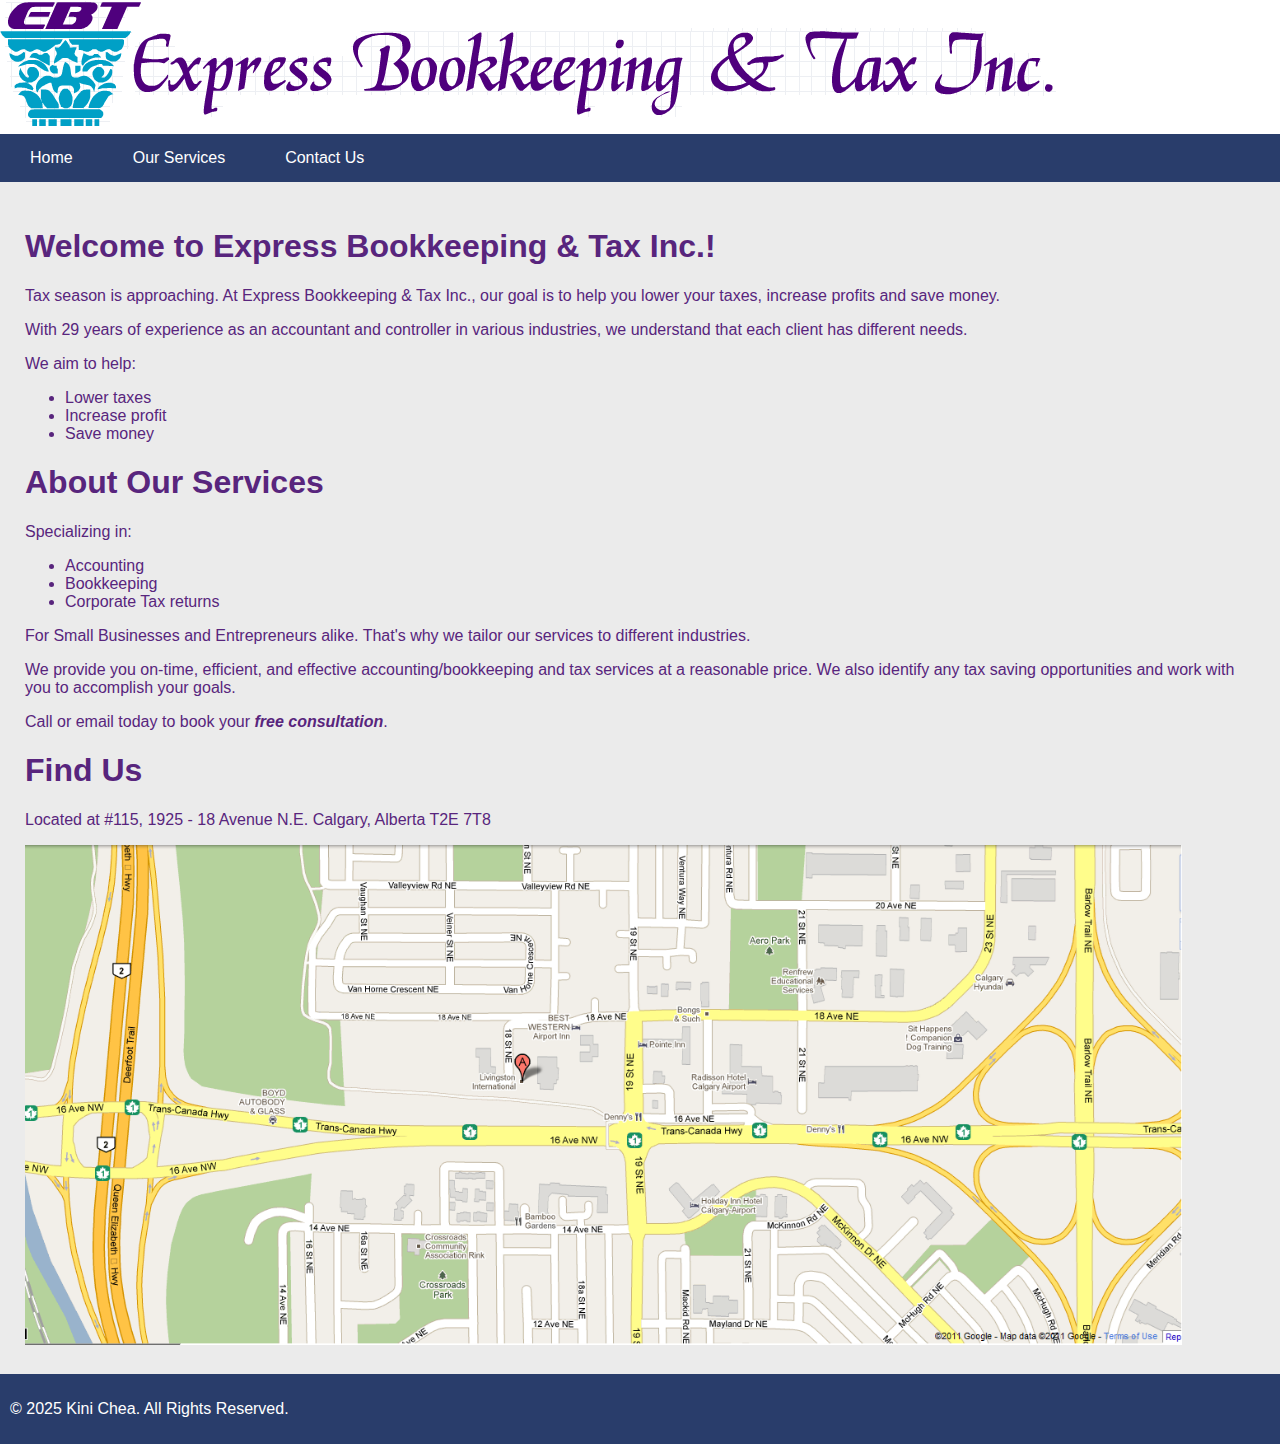
<file: index.html>
<!DOCTYPE html>
<html lang="en">
    <head>
        <title> Express Bookkeeping & Tax Inc. </title>
        <meta charset="utf-8">
        <meta name="viewport" content="width=device-width, initial-scale=1.0">
        <meta name="description" content="Professional accounting and tax services in Calgary for individuals and businesses. Offers trusted and experienced personalized financial support including bookkeeping, payroll, and tax services.">
        <meta name="keywords" content="accounting, accountant, bookkeeping, tax services, financial consultation, small business accountant, corporate tax, payroll services">
        <meta name="author" content="Kini Chea">
        <link rel="stylesheet" href="css/index.css">
    </head>

    <body>
        <header>
            <div class="logo-place">
                <a href="index.html">
                    <img src="images/EBTLogo.png" alt="EBTI Logo" class="logo-img" width="" height="100">
                </a>
            </div>

            <!-- <h1 class="ebti"> Express Bookkeeping & Tax Inc. </h1> -->
            
            <!-- Navigation includes a list of services provided, about page, and contacts page -->
            <nav>
                <ul class="menu">
                    <li class="current"><a href="index.html"> Home </a></li>
                    <li><a href="services.html">Our Services</a></li>
                    <!-- <li><a href="about.html">About Us</a></li> -->
                    <li><a href="contact.html">Contact Us</a></li>
                </ul>
            </nav>
        </header>

        <main>
            <section>
                <h1> Welcome to Express Bookkeeping & Tax Inc.! </h1>
                <p>
                    Tax season is approaching. 
                    At Express Bookkeeping & Tax Inc., our goal is to help you lower your taxes, increase profits and save money.  
                </p>
                <p>
                    With 29 years of experience as an accountant and controller in various industries, we understand that each client has different needs.
                </p>
                <p>
                    We aim to help:
                    <ul>
                        <li>Lower taxes</li>
                        <li>Increase profit</li>
                        <li>Save money</li>
                    </ul>
                </p>
            </section>

            <section>
                <h1 id="services"> About Our Services </h1>
                <p>
                    Specializing in:
                    <ul>
                        <li> Accounting </li>
                        <li> Bookkeeping </li>
                        <li> Corporate Tax returns </li>
                    </ul>
                    For Small Businesses and Entrepreneurs alike.
                    That's why we tailor our services to different industries.
                </p>
                <p>
                    We provide you on-time, efficient, and effective accounting/bookkeeping and tax services at a reasonable price.  
                    We also identify any tax saving opportunities and work with you to accomplish your goals.
                </p>
                <p>
                    Call or email today to book your <b><em>free consultation</em></b>.
                </p>
            </section>

            <section>
                <h1 id="location"> Find Us </h1>
                <p>
                    Located at #115, 1925 - 18 Avenue N.E. Calgary, Alberta   T2E 7T8
                </p>
                <a href="https://maps.app.goo.gl/w3RJumCCT5DswWhX9" target="_blank">
                    <img src="images/location.png" alt="Map of direction to #115, 1925 - 18 Avenue N.E. Calgary, Alberta   T2E 7T8" class="map-img" width="" height="500">
                </a>
            </section>

        </main>

        <footer>
            <p>&copy; 2025 Kini Chea. All Rights Reserved.</p>
        </footer>

    </body>
</html>
</file>
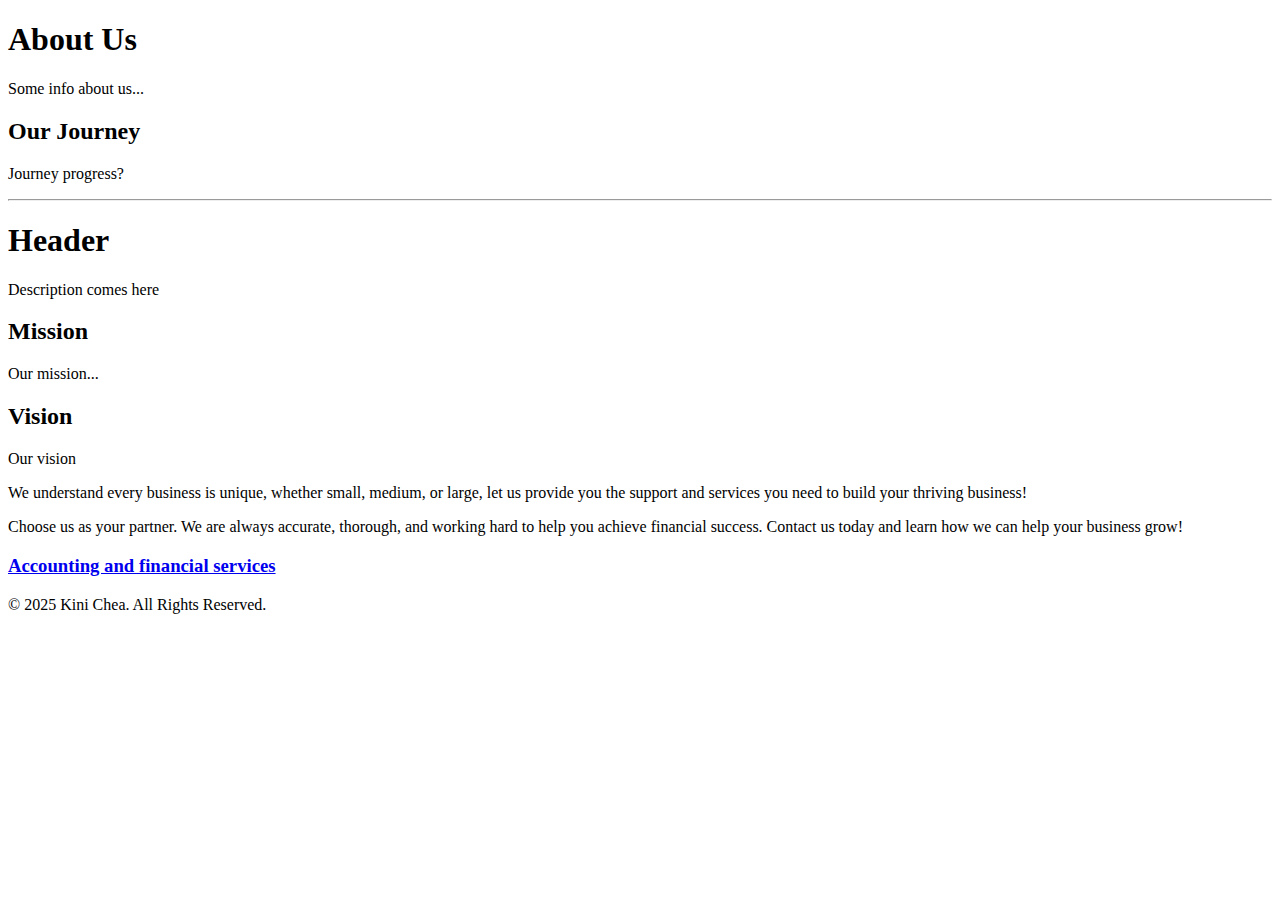
<file: about.html>
<!DOCTYPE html>
<html lang="en">
    <head>
        <title> About us </title>
        <meta charset="utf-8">
        <meta name="viewport" content="width=device-width, initial-scale=1.0">
        <meta name="description" content="Professional accounting and tax services in Calgary for individuals and businesses. Offers trusted and experienced personalized financial support including bookkeeping, payroll, and tax services.">
        <meta name="keywords" content="accounting, accountant, bookkeeping, tax services, financial consultation, small business accountant, corporate tax, payroll services">
        <meta name="author" content="Kini Chea">
    </head>

    <header>
        <div>
            <h1> About Us </h1>
            <p>
                Some info about us...
            </p>
            <h2> Our Journey</h2>
            <p>
                Journey progress?
            </p>
        </div>
    </header>

    <hr/>

    <body>
        <div>
            <h1> Header </h1>
            <p>
                Description comes here
            </p>

            <h2> Mission </h2>
            <p>
                Our mission...
            </p>
            
            <h2> Vision </h2>
            <p>
                Our vision
            </p>
            <p>
                We understand every business is unique, whether small, medium, or large, let us provide you the support and services you need to build your thriving business!
            </p>
            <p> Choose us as your partner. We are always accurate, thorough, and working hard to help you achieve financial success. Contact us today and learn how we can help your business grow! </p>
            <h3><a href="contact.html" target="_blank"> Accounting and financial services</a></h3>

        </div>
    </body>
    <footer>
        <p>&copy; 2025 Kini Chea. All Rights Reserved.</p>
    </footer>
</html>
</file>
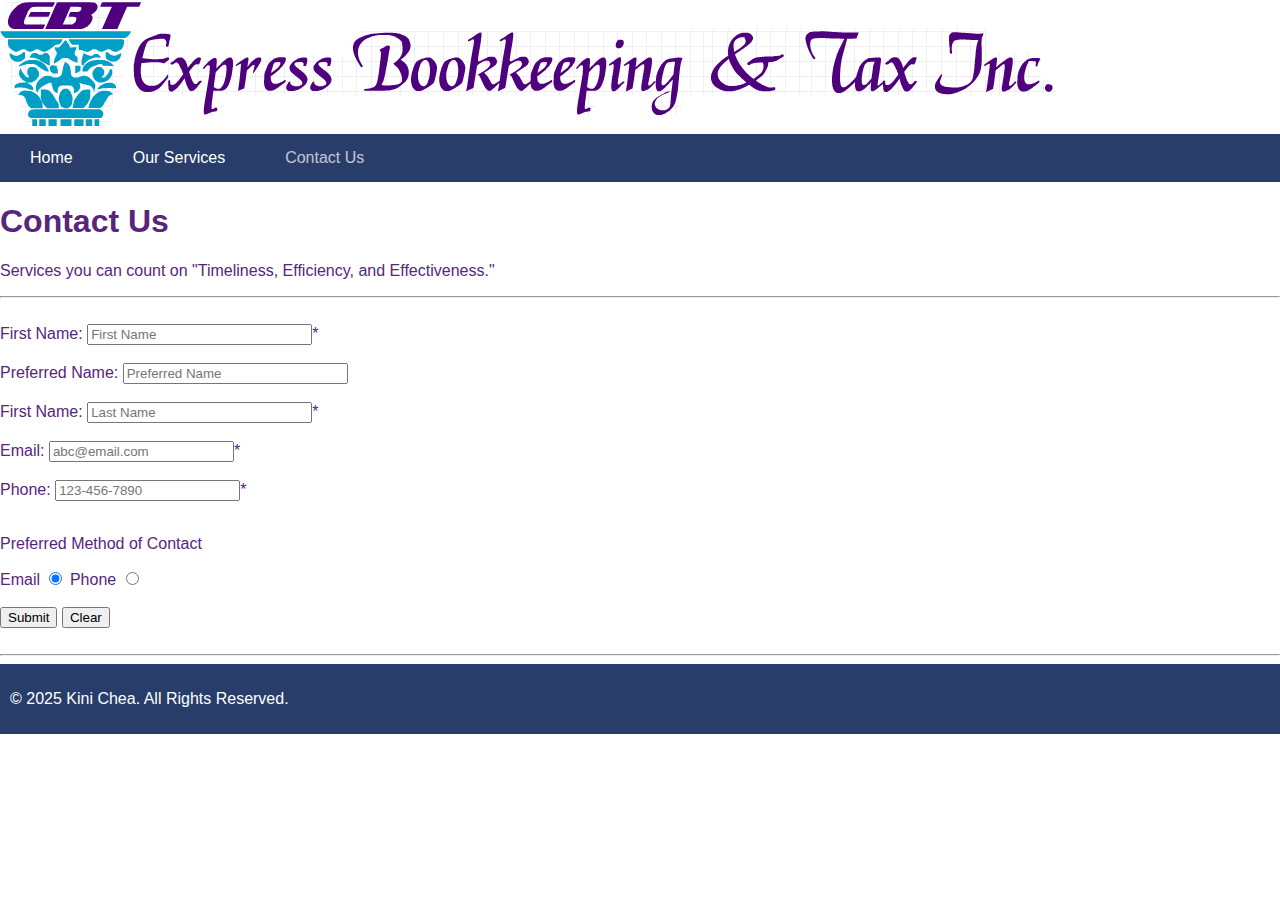
<file: contact.html>
<!DOCTYPE html>
<html lang="en">
    <head>
        <title> Contact Us - EBTI </title>
        <meta charset="utf-8">
        <meta name="viewport" content="width=device-width, initial-scale=1.0">
        <meta name="keywords" content="Express Bookkeeping & Tax Inc., EBTI, contact, contact us, phone, email">
        <link rel="stylesheet" href="css/contact.css">
    </head>

    <body>
        <header>
            <div class="logo-place">
                <a href="index.html">
                    <img src="images/EBTLogo.png" alt="EBTI Logo" class="logo-img" width="" height="100">
                </a>
            </div>

            <!-- <h1 class="ebti"> Express Bookkeeping & Tax Inc. </h1> -->
            
            <!-- Navigation includes a list of services provided, about page, and contacts page -->
            <nav>
                <ul class="menu">
                    <li><a href="index.html"> Home </a></li>
                    <li><a href="services.html">Our Services</a></li>
                    <!-- <li><a href="about.html">About Us</a></li> -->
                    <li class="menu disabled"><a href="contact.html">Contact Us</a></li>
                </ul>
            </nav>
        </header>

        <h1> Contact Us </h1>
        <p>
            Services you can count on "Timeliness, Efficiency, and Effectiveness."
        </p>
        <hr>
        <br>
        <form method="get" action="#">
            <label> First Name:
                <input name="first_name" type="text" size="25" maxlength="40" placeholder="First Name" required>*
            </label>
            <br>
            <br>
            <label> Preferred Name:
                <input name="preferred_name" type="text" size="25" maxlength="40" placeholder="Preferred Name">
            </label>
            <br>
            <br>
            <label> First Name:
                <input name="last_name" type="text" size="25" maxlength="40" placeholder="Last Name" required>*
            </label>
            <br>
            <br>
            <label> Email:
                <input name="email" type="email" placeholder="abc@email.com" pattern="[a-z0-9._%+-]+@[a-z0-9.-]+\.[a-z]{2,4}$" required>*
            </label>
            <br>
            <br>
            <label> Phone:
                <input name="phone" type="tel" placeholder="123-456-7890" maxlength="12" pattern="[0-9]{3}[\-][0-9]{3}[\-][0-9]{4}" required>*
            </label>
            <br>
            <br>
            <p> Preferred Method of Contact </p>
                <label> Email <input name="preferred_first" type="radio" value="Email" checked required></label>
                <label> Phone <input name="preferred_first" type="radio" value="Phone" required></label>
            <br>
            <br>
            <!--
            <p>Preferred Method of Contact (Second Choice) </p>
                <select name="preferred_second">
                    <option> Email </option>
                    <option selected> Phone </option>
                </select>
            -->
            <input type="submit" value="Submit">
            <input type="reset" value="Clear">

        </form>
    </body>
    
    <br>
    <hr>
    <footer>
        <p>&copy; 2025 Kini Chea. All Rights Reserved.</p>
    </footer>
</html>
</file>
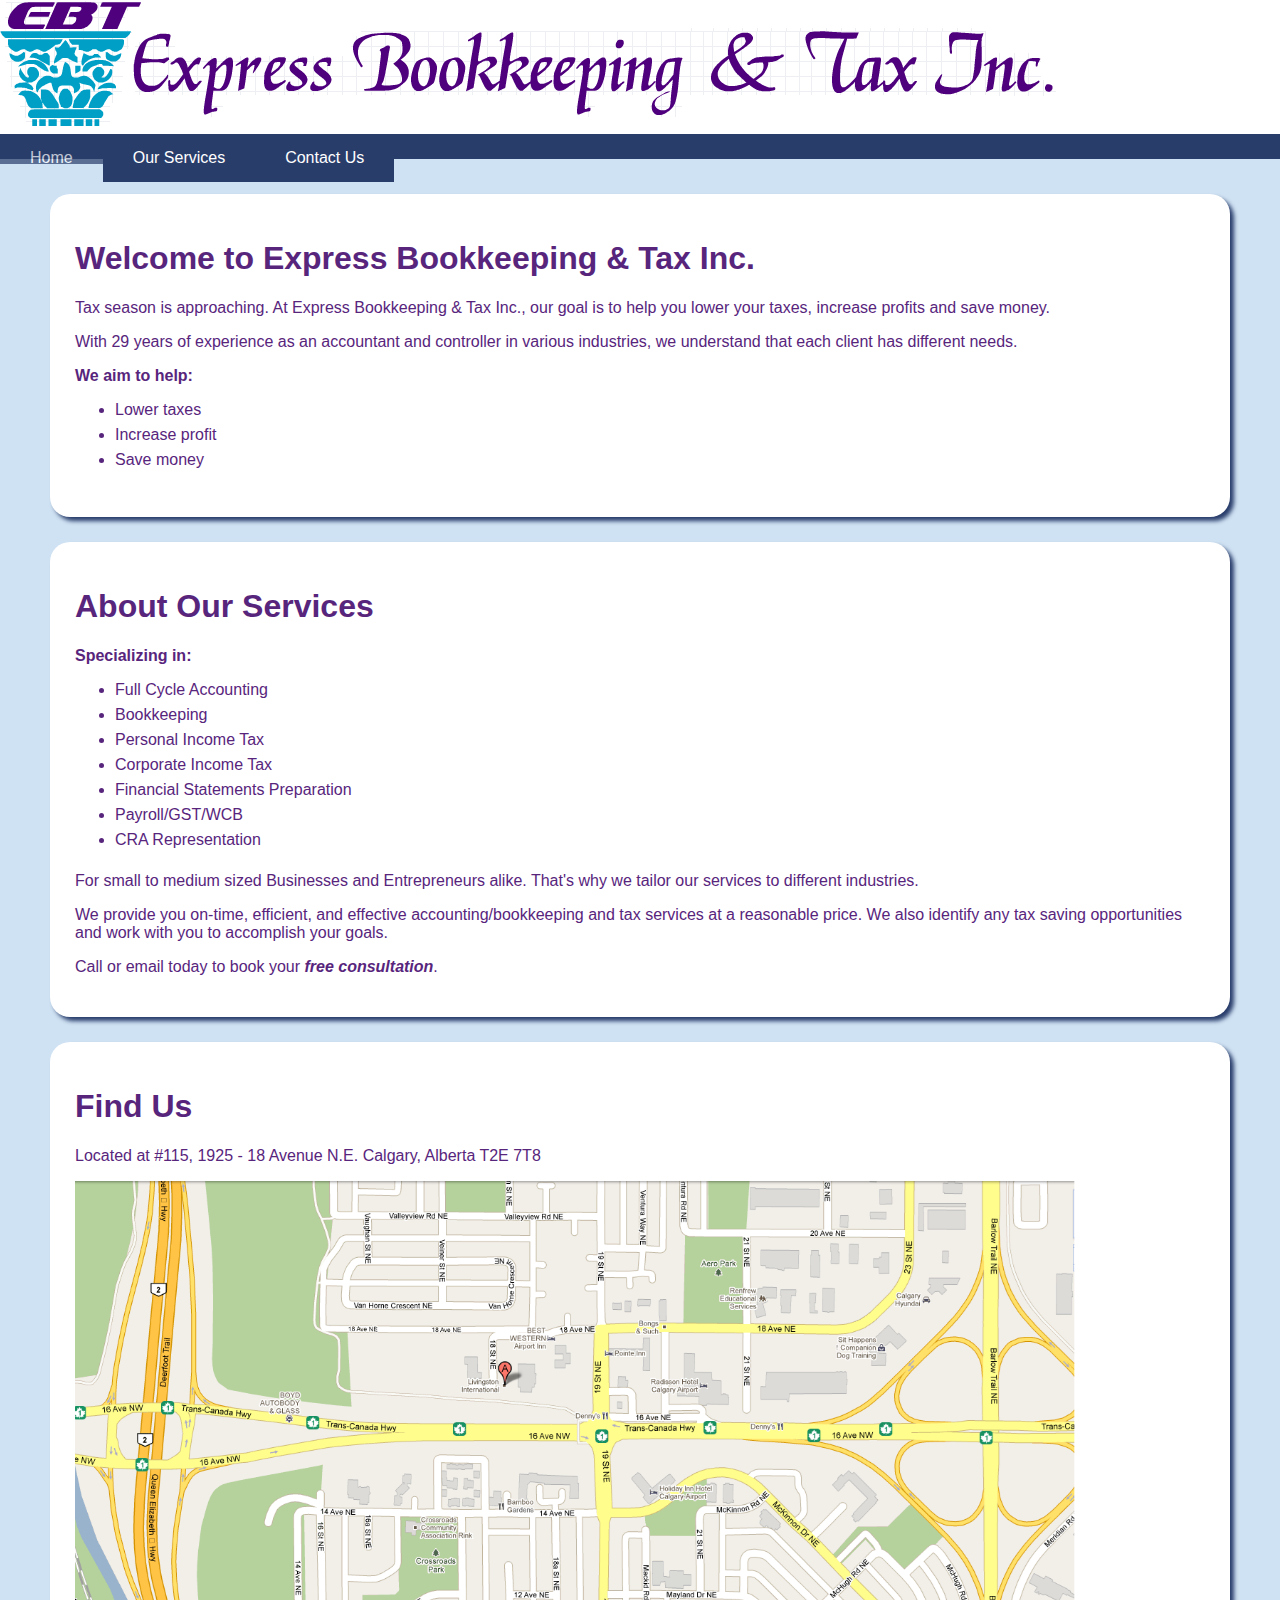
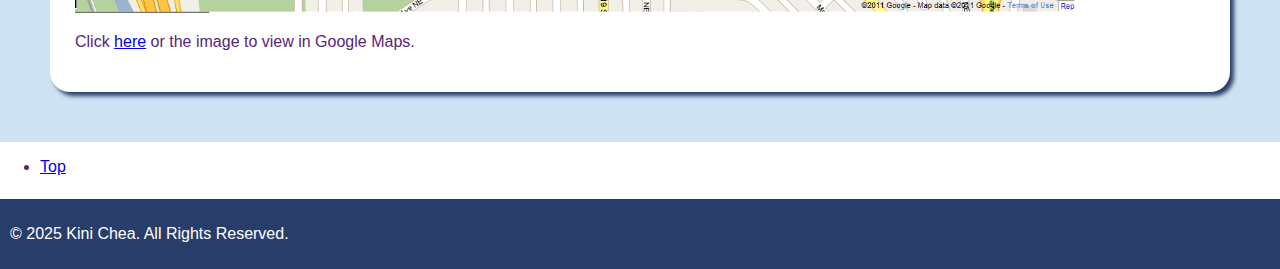
<file: home.html>
<!DOCTYPE html>
<html lang="en">
    <head>
        <title> Express Bookkeeping & Tax Inc. </title>
        <meta charset="utf-8">
        <meta name="viewport" content="width=device-width, initial-scale=1.0">
        <meta name="description" content="Professional accounting and tax services in Calgary for individuals and businesses. Offers trusted and experienced personalized financial support including bookkeeping, payroll, and tax services.">
        <meta name="keywords" content="accounting, accountant, bookkeeping, tax services, financial consultation, small business accountant, corporate tax, payroll services">
        <meta name="author" content="Kini Chea">
        <link rel="stylesheet" href="style/style.css">
        <link rel="stylesheet" href="style/home.css">
    </head>

    <body>
        <header>
            <div class="logo-place">
                <a href="home.html">
                    <img src="images/EBTLogo.png" alt="EBTI Logo" class="logo-img" width="1059" height="130">
                </a>
            </div>

            <!-- <h1 class="ebti"> Express Bookkeeping & Tax Inc. </h1> -->
            
            <!-- Navigation includes a list of services provided, about page, and contacts page -->
            <nav>
                <ul class="menu">
                    <li class="menu disabled"><a href="home.html"> Home </a></li>
                    <li><a href="services.html">Our Services</a></li>
                    <li><a href="contact.html">Contact Us</a></li>
                </ul>
            </nav>
        </header>

        <main>
            <section class="welcome">
                <h1> Welcome to Express Bookkeeping & Tax Inc. </h1>
                <p>
                    Tax season is approaching. 
                    At Express Bookkeeping & Tax Inc., our goal is to help you lower your taxes, increase profits and save money.  
                </p>
                <p>
                    With 29 years of experience as an accountant and controller in various industries, we understand that each client has different needs.
                </p>
                <p class="emphasize-letter"><strong> We aim to help: </strong></p>
                    <ul>
                        <li class="list-details">Lower taxes</li>
                        <li class="list-details">Increase profit</li>
                        <li class="list-details">Save money</li>
                    </ul>
            </section>

            <section class="abt-services">
                <h1 id="services"> About Our Services </h1>
                <p class="emphasize-letter"><strong>Specializing in:</strong></p>
                    <ul>
                        <li class="list-details"> Full Cycle Accounting </li>
                        <li class="list-details"> Bookkeeping </li>
                        <li class="list-details"> Personal Income Tax </li>
                        <li class="list-details"> Corporate Income Tax </li>
                        <li class="list-details"> Financial Statements Preparation </li>
                        <li class="list-details"> Payroll/GST/WCB </li>
                        <li class="list-details"> CRA Representation </li>
                    </ul>
                    For small to medium sized Businesses and Entrepreneurs alike.
                    That's why we tailor our services to different industries.
                <p>
                    We provide you on-time, efficient, and effective accounting/bookkeeping and tax services at a reasonable price.  
                    We also identify any tax saving opportunities and work with you to accomplish your goals.
                </p>
                <p>
                    Call or email today to book your <b><em>free consultation</em></b>.
                </p>
            </section>

            <section class="location">
                <h1 id="location"> Find Us </h1>
                <p>
                    Located at #115, 1925 - 18 Avenue N.E. Calgary, Alberta   T2E 7T8
                </p>
                <a href="https://maps.app.goo.gl/w3RJumCCT5DswWhX9" target="_blank">
                    <img src="images/location.png" alt="Map of direction to #115, 1925 - 18 Avenue N.E. Calgary, Alberta   T2E 7T8" class="map-img" width="1000" height="432">
                </a>
                <p>
                    Click <a href="https://maps.app.goo.gl/w3RJumCCT5DswWhX9" target="_blank">here</a> or the image to view in Google Maps.
                </p>
            </section>
        </main>

        <div>
            <ul class="top">
                <li><a href="#"> Top </a></li>
            </ul>
        </div>

        <footer>
            <p>&copy; 2025 Kini Chea. All Rights Reserved.</p>
        </footer>

    </body>
</html>
</file>
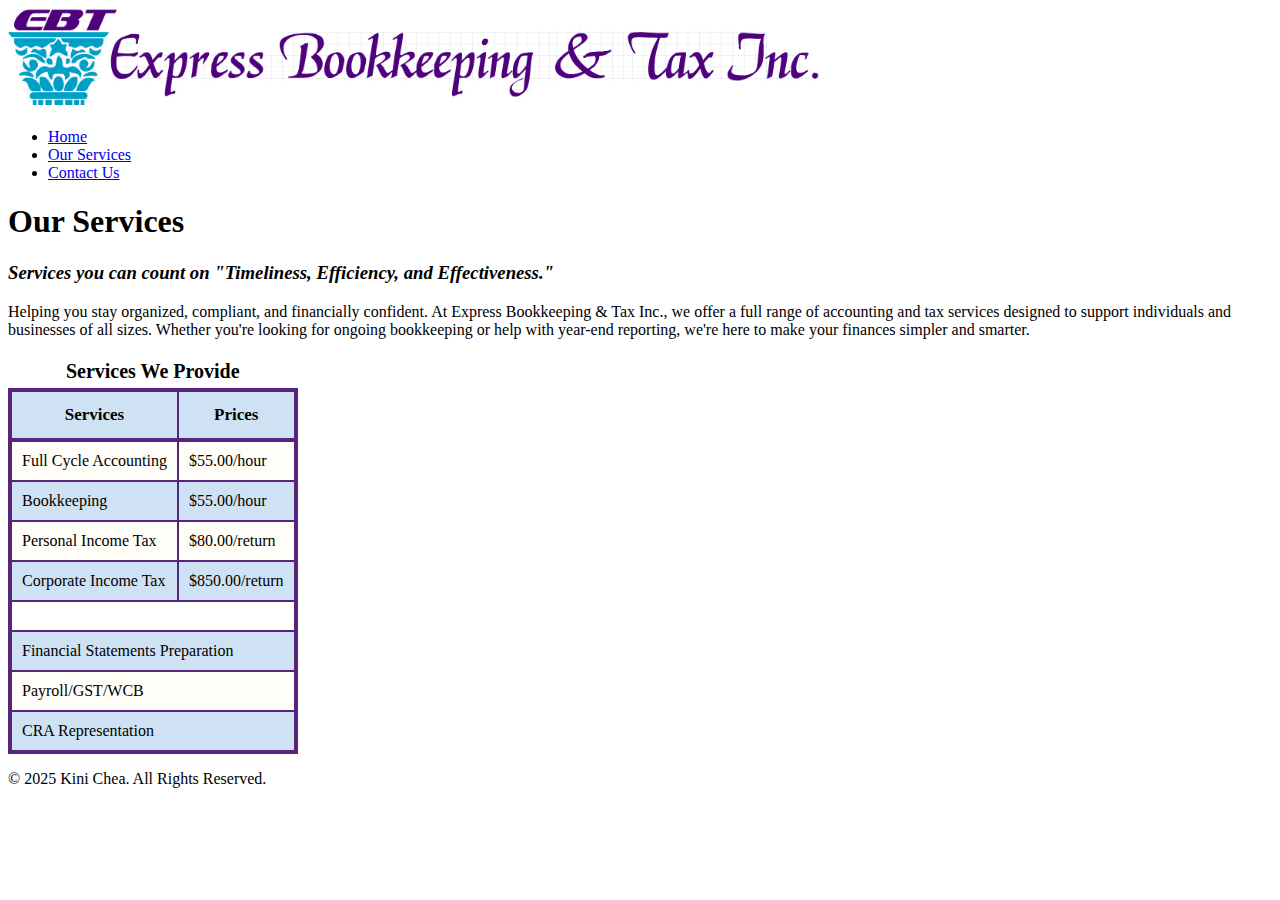
<file: services.html>
<!DOCTYPE html>
<html lang="en">
    <head>
        <title> Our Services </title>
        <meta charset="utf-8">
        <meta name="viewport" content="width=device-width, initial-scale=1.0">
        <meta name="description" content="Professional accounting and tax services in Calgary for individuals and businesses. Offers trusted and experienced personalized financial support including bookkeeping, payroll, and tax services.">
        <meta name="keywords" content="accounting, accountant, bookkeeping, tax services, financial consultation, small business accountant, corporate tax, payroll services">
        <meta name="author" content="Kini Chea">
        <link rel="stylesheet" href="style/services.css">
    </head>
 
    <body>
        <header>
            <div class="logo-place">
                <a href="home.html">
                    <img src="images/EBTLogo.png" alt="EBTI Logo" class="logo-img" width="" height="100">
                </a>
            </div>

            <!-- <h1 class="ebti"> Express Bookkeeping & Tax Inc. </h1> -->
            
            <!-- Navigation includes a list of services provided, about page, and contacts page -->
            <nav>
                <ul class="menu">
                    <li><a href="home.html"> Home </a></li>
                    <li class="menu disabled"><a href="services.html">Our Services</a></li>
                    <!-- <li><a href="about.html">About Us</a></li> -->
                    <li><a href="contact.html">Contact Us</a></li>
                </ul>
            </nav>
        </header>

        <main>
            <div class="welcome">
                <h1> Our Services </h1>
                <h3><em>Services you can count on "Timeliness, Efficiency, and Effectiveness." </em></h3>
                <p>
                    Helping you stay organized, compliant, and financially confident.
                    At Express Bookkeeping & Tax Inc., we offer a full range of accounting and tax services designed to support individuals and businesses of all sizes. 
                    Whether you're looking for ongoing bookkeeping or help with year-end reporting, we're here to make your finances simpler and smarter.
                </p>
            </div>
            <table border="1" class="table">
                    <caption><strong><b> Services We Provide </b></strong></caption>
                    <thead>
                        <tr>
                            <th> Services </th>
                            <th> Prices </th>
                        </tr>
                    </thead>

                    <tbody>
                        <tr>
                            <td> Full Cycle Accounting </td>
                            <td> $55.00/hour </td>
                        </tr>
                        <tr>
                            <td> Bookkeeping </td>
                            <td> $55.00/hour </td>
                        </tr>
                        <tr>
                            <td> Personal Income Tax </td>
                            <td> $80.00/return </td>
                        </tr>
                        <tr>
                            <td> Corporate Income Tax </td>
                            <td> $850.00/return </td>
                        </tr>
                        <tr>

                        </tr>
                        <tr>
                            <td colspan="2"> Financial Statements Preparation </td>
                        </tr>
                        <tr>
                            <td colspan="2"> Payroll/GST/WCB </td>
                        </tr>
                        <tr>
                            <td colspan="2"> CRA Representation </td>
                        </tr>
                    </tbody>
            </table>
        </main>

        <footer>
            <p>&copy; 2025 Kini Chea. All Rights Reserved.</p>
        </footer>

    </body>
</file>
<file: css/index.css>
/* 
    Colour palette referenced: https://www.color-hex.com/color-palette/1046976
    
    Some information was obtained from lecture content as well
    pseudo-elemts referenced: https://developer.mozilla.org/en-US/docs/Web/CSS/Pseudo-elements
    pseudo-classes referenced: https://developer.mozilla.org/en-US/docs/Web/CSS/Pseudo-classes 
*/
body {
    font-family: Arial, Helvetica, sans-serif;
    margin: 0;
    padding: 0;
    background-color: #ffffff;
    color: #58257d;
}


/* header */
header{
    margin: 0;
    padding: 0;
    align-items: center;
    background-color: #ffffff;
    color: #58257d;
}


/* logo */
.logo-place {
  display: flex;
  align-items: center;
}
.logo-img {
  height: auto;
  width: auto;
}


/* EBTU header */
.ebti {
    font-family: Arial, Helvetica, sans-serif;
    font-size: 30px;
    font-weight: 500;
    margin: 0;
    padding: 0;
    background-color: #ffffff;
    color: #58257d;
}

/* navigation buttons */
/* referenced from: https://www.w3schools.com/html/html_lists_unordered.asp */
.menu {
    list-style-type: none;
    margin: 0;
    padding: 0;
    display: flex;
    background-color: #293d6b;
}
.menu a {
    font-family: Arial, Helvetica, sans-serif;
    font-weight: 500;
    display: inline-block;
    text-align: center;
    text-decoration: none;
    padding: 15px 30px;
    background-color: #293d6b;
    color: #ffffff;
}

.menu a:hover {
    background-color: #8cabc2;
}

/* 
    active referenced: https://www.w3schools.com/cssref/sel_active.php 
*/
.menu a:active{
    background-color: #dde8ee;
}

/* referenced: referenced: https://www.w3schools.com/css/css3_buttons.asp 
.disabled {
    opacity: 0.5;
}
*/

/* main */
main {
    background-color: #ebebeb;
    padding: 25px;
    margin: auto;
    /* border-radius: 20px; */
}

/* footer */
footer {
    height: 50px;
    width: 100%;
    padding: 10px;
    background-color: #293d6b;
    color: #ffffff;
}
</file>
<file: css/contact.css>
/* 
    Colour palette referenced: https://www.color-hex.com/color-palette/1046976
    
    Some information was obtained from lecture content as well
    pseudo-elemts referenced: https://developer.mozilla.org/en-US/docs/Web/CSS/Pseudo-elements
    pseudo-classes referenced: https://developer.mozilla.org/en-US/docs/Web/CSS/Pseudo-classes 
*/
body {
    font-family: Arial, Helvetica, sans-serif;
    margin: 0;
    padding: 0;
    background-color: #ffffff;
    color: #58257d;
}


/* header */
header{
    margin: 0;
    padding: 0;
    align-items: center;
    background-color: #ffffff;
    color: #58257d;
}


/* logo */
.logo-place {
  display: flex;
  align-items: center;
}
.logo-img {
  height: auto;
  width: auto;
}


/* EBTU header */
.ebti {
    font-family: Arial, Helvetica, sans-serif;
    font-size: 30px;
    font-weight: 500;
    margin: 0;
    padding: 0;
    background-color: #ffffff;
    color: #58257d;
}

/* navigation buttons */
/* referenced from: https://www.w3schools.com/html/html_lists_unordered.asp */
.menu {
    list-style-type: none;
    margin: 0;
    padding: 0;
    display: flex;
    background-color: #293d6b;
}
.menu a {
    font-family: Arial, Helvetica, sans-serif;
    font-weight: 500;
    display: inline-block;
    text-align: center;
    text-decoration: none;
    padding: 15px 30px;
    background-color: #293d6b;
    color: #ffffff;
}

.menu a:hover {
    background-color: #8cabc2;
}

/* 
    active referenced: https://www.w3schools.com/cssref/sel_active.php 
*/
.menu a:active{
    background-color: #dde8ee;
}

/* referenced: referenced: https://www.w3schools.com/css/css3_buttons.asp */
.disabled {
    opacity: 0.7;
}


/* main */
main {
    background-color: #cfe2f3;
    padding: 25px 25px 25px;
    margin: auto;
    /* padding: 25px 25px 25px;
    margin: 10px 50px 25px;
    border-radius: 20px;*/
}

.welcome {
    background-color: #ffffff;
    padding: 25px 25px 25px;
    margin: 10px 25px 25px;
    border-radius: 20px;
}

.form {
    background-color: #ffffff;
    padding: 25px 25px 25px;
    margin: 10px 25px 25px;
    border-radius: 20px;
}

.location {
    background-color: #ffffff;
    padding: 25px 25px 25px;
    margin: 10px 25px 25px;
    border-radius: 20px;
}

/* footer */
footer {
    height: 50px;
    width: 100%;
    padding: 10px;
    background-color: #293d6b;
    color: #ffffff;
}
</file>
<file: style/style.css>
/* 
    Colour palette referenced: https://www.color-hex.com/color-palette/1046976
    
    Some information was obtained from lecture content as well
    pseudo-elemts referenced: https://developer.mozilla.org/en-US/docs/Web/CSS/Pseudo-elements
    pseudo-classes referenced: https://developer.mozilla.org/en-US/docs/Web/CSS/Pseudo-classes 
*/
body {
    font-family: Arial, Helvetica, sans-serif;
    margin: 0;
    padding: 0;
    background-color: #ffffff;
    color: #58257d;
}


/* header */
header{
    margin: 0;
    padding: 0;
    align-items: center;
    background-color: #ffffff;
    color: #58257d;
}


/* logo */
.logo-place {
  display: flex;
  align-items: center;
}
.logo-img {
  height: auto;
  width: auto;
}


/* EBTU header */
.ebti {
    font-family: Arial, Helvetica, sans-serif;
    font-size: 30px;
    font-weight: 500;
    margin: 0;
    padding: 0;
    background-color: #ffffff;
    color: #58257d;
}

/* navigation buttons */
/* referenced from: https://www.w3schools.com/html/html_lists_unordered.asp */
.menu {
    list-style-type: none;
    margin: 0;
    padding: 0;
    display: flex;
    background-color: #293d6b;
}
.menu a {
    font-family: Arial, Helvetica, sans-serif;
    font-weight: 500;
    display: inline-block;
    text-align: center;
    text-decoration: none;
    padding: 15px 30px;
    background-color: #293d6b;
    color: #ffffff;
}

.menu a:hover {
    background-color: #8cabc2;
}

/* 
    active referenced: https://www.w3schools.com/cssref/sel_active.php 
*/
.menu a:active{
    background-color: #dde8ee;
}

/* referenced: referenced: https://www.w3schools.com/css/css3_buttons.asp */
.disabled {
    opacity: 0.7;
}

.menu-list{
    height: auto;
}

/* main */
main {
    background-color: #cfe2f3;
    padding: 25px 25px 25px;
    margin: auto;
    /* padding: 25px 25px 25px;
    margin: 10px 50px 25px;
    border-radius: 20px;*/
}

.welcome {
    background-color: #ffffff;
    padding: 25px 25px 25px;
    margin: 10px 25px 25px;
    border-radius: 20px;
    box-shadow: 4px 4px 4px #293d6b;
}

li {
    height: 25px;
}

/* footer */
footer {
    height: 50px;
    width: 100%;
    padding: 10px;
    background-color: #293d6b;
    color: #ffffff;
}
</file>
<file: style/home.css>
/* 
    Colour palette referenced: https://www.color-hex.com/color-palette/1046976
    
    Some information was obtained from lecture content as well
    pseudo-elemts referenced: https://developer.mozilla.org/en-US/docs/Web/CSS/Pseudo-elements
    pseudo-classes referenced: https://developer.mozilla.org/en-US/docs/Web/CSS/Pseudo-classes 
*/
body {
    font-family: Arial, Helvetica, sans-serif;
    margin: 0;
    padding: 0;
    background-color: #ffffff;
    color: #58257d;
}


/* header */
header{
    margin: 0;
    padding: 0;
    align-items: center;
    background-color: #ffffff;
    color: #58257d;
}


/* logo */
.logo-place {
  display: flex;
  align-items: center;
}
.logo-img {
  height: auto;
  width: auto;
}


/* EBTU header */
.ebti {
    font-family: Arial, Helvetica, sans-serif;
    font-size: 30px;
    font-weight: 500;
    margin: 0;
    padding: 0;
    background-color: #ffffff;
    color: #58257d;
}

/* navigation buttons */
/* referenced from: https://www.w3schools.com/html/html_lists_unordered.asp */
.menu {
    list-style-type: none;
    margin: 0;
    padding: 0;
    display: flex;
    background-color: #293d6b;
}
.menu a {
    font-family: Arial, Helvetica, sans-serif;
    font-weight: 500;
    display: inline-block;
    text-align: center;
    text-decoration: none;
    padding: 15px 30px;
    background-color: #293d6b;
    color: #ffffff;
}

.menu a:hover {
    background-color: #8cabc2;
}

/* 
    active referenced: https://www.w3schools.com/cssref/sel_active.php 
*/
.menu a:active{
    background-color: #dde8ee;
}

/* referenced: referenced: https://www.w3schools.com/css/css3_buttons.asp */
.disabled {
    opacity: 0.7;
}


/* main */
main {
    background-color: #cfe2f3;
    padding: 25px 25px 25px;
    margin: auto;
    /* padding: 25px 25px 25px;
    margin: 10px 50px 25px;
    border-radius: 20px;*/
}

.welcome {
    background-color: #ffffff;
    padding: 25px 25px 25px;
    margin: 10px 25px 25px;
    border-radius: 20px;
    box-shadow: 4px 4px 4px #293d6b;
}

.abt-services {
    background-color: #ffffff;
    padding: 25px 25px 25px;
    margin: 10px 25px 25px;
    border-radius: 20px;
    box-shadow: 4px 4px 4px #293d6b;
}

.location {
    background-color: #ffffff;
    padding: 25px 25px 25px;
    margin: 10px 25px 25px;
    border-radius: 20px;
    box-shadow: 4px 4px 4px #293d6b;
}

/* footer */
footer {
    height: 50px;
    width: 100%;
    padding: 10px;
    background-color: #293d6b;
    color: #ffffff;
}
</file>
<file: style/services.css>
/* 
    Colour palette referenced: https://www.color-hex.com/color-palette/1046976
    
    Some information was obtained from lecture content as well
    pseudo-elemts referenced: https://developer.mozilla.org/en-US/docs/Web/CSS/Pseudo-elements
    pseudo-classes referenced: https://developer.mozilla.org/en-US/docs/Web/CSS/Pseudo-classes 

    table styling referenced: https://www.w3schools.com/html/html_table_borders.asp
                            : https://www.w3schools.com/html/html_table_styling.asp

    table sizing referenced: https://www.w3schools.com/html/html_table_sizes.asp

*/

/*
.table {
    background-color: #ffffff;
    padding: 25px 25px 25px;
    margin: 10px 25px 25px;
    border-radius: 20px;
    border-width: 0;
    box-shadow: 4px 4px 4px #293d6b;
}
*/

table {
    border-style: solid;
    border-collapse: collapse;
    border-radius: 20px;
    border-width: 4px;
    border-color: #58257d;
}

thead {
    background-color: 	#cfe2f3;
    height: 50px;
    font-size: 17px;
    border-style: solid;
    border-color: #58257d;
    border-width: 4px;
}

tr {
    height: 30px;
}

tbody {
    background-color: 	#fffdf7;
}

tr:nth-child(even) {
    background-color: 	#cfe2f3;
}

th, td {
    padding: 10px;
    border-style: solid;
    border-color: #58257d;
    border-width: 2px;
}

caption {
    padding: 5px;
    font-size: 20px;
}

.location {
    background-color: #ffffff;
    padding: 25px 25px 25px;
    margin: 10px 25px 25px;
    border-radius: 20px;
}
</file>
